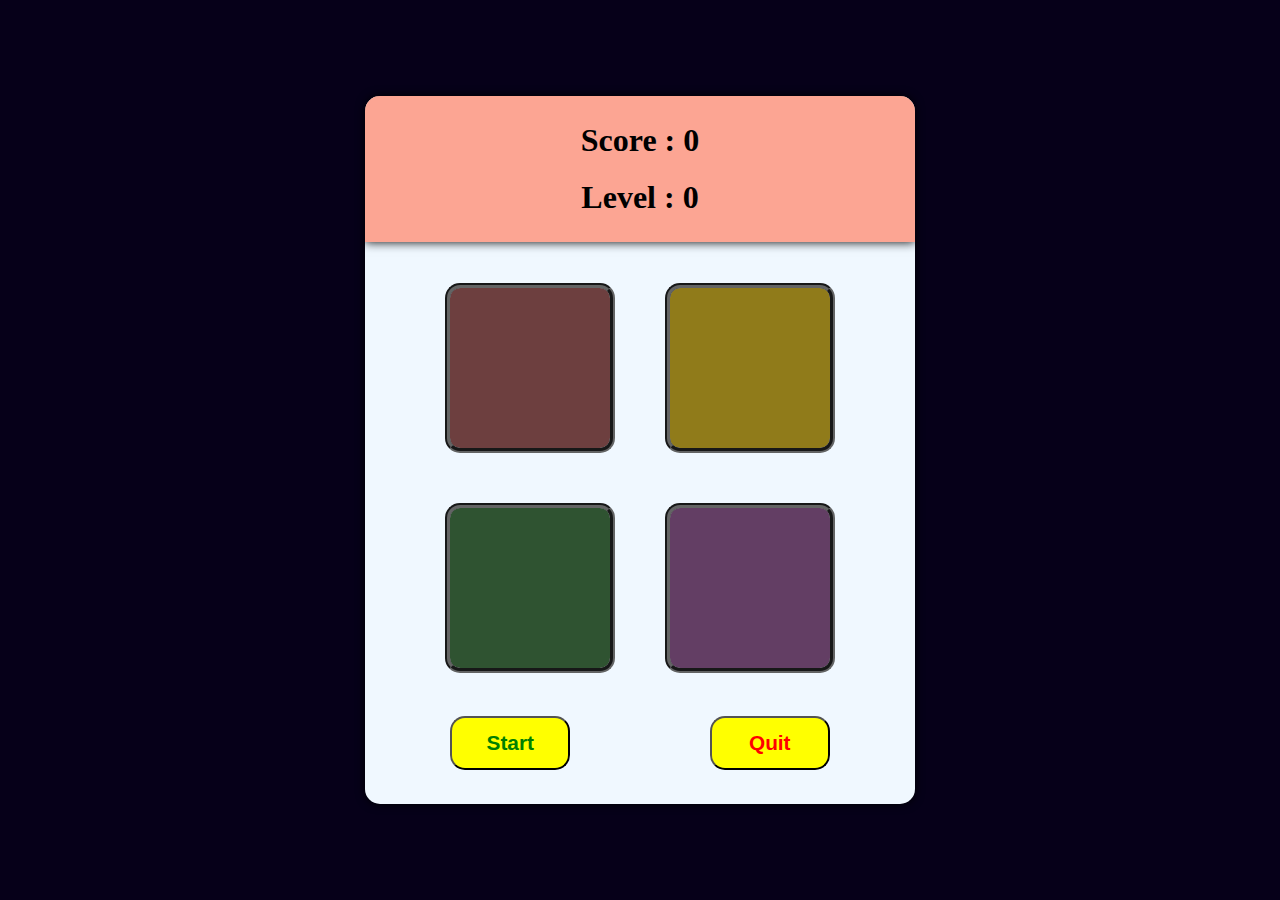
<file: index.html>
<!DOCTYPE html>
<html lang="en">
<head>
    <meta charset="UTF-8">
    <meta name="viewport" content="width=device-width, initial-scale=1.0">
    <link rel="stylesheet" href="simen.css">
    <title>Simen Says</title>
</head>
<body>
    <div class="game">
        <div class="upper-box">
            <h1 class="score">Score : 0</h1>
            <h1 class="level">Level : 0</h1>
        </div>

        <div class="box-cant">
            <div class="box-row">
                <div class="box red" id="red"></div>
                <div class="box yellow" id="yellow"></div>
            </div>
            <div class="box-row">
                <div class="box green" id="green" ></div>
                <div class="box voilet" id="voilet"></div>
            </div>
        </div>

        <div class="start-reset">
            <button class="start">Start</button>
            <button class="reset">Quit</button>
        </div>
    </div>
    <script src="simen.js"></script>
</body>
</html>
</file>
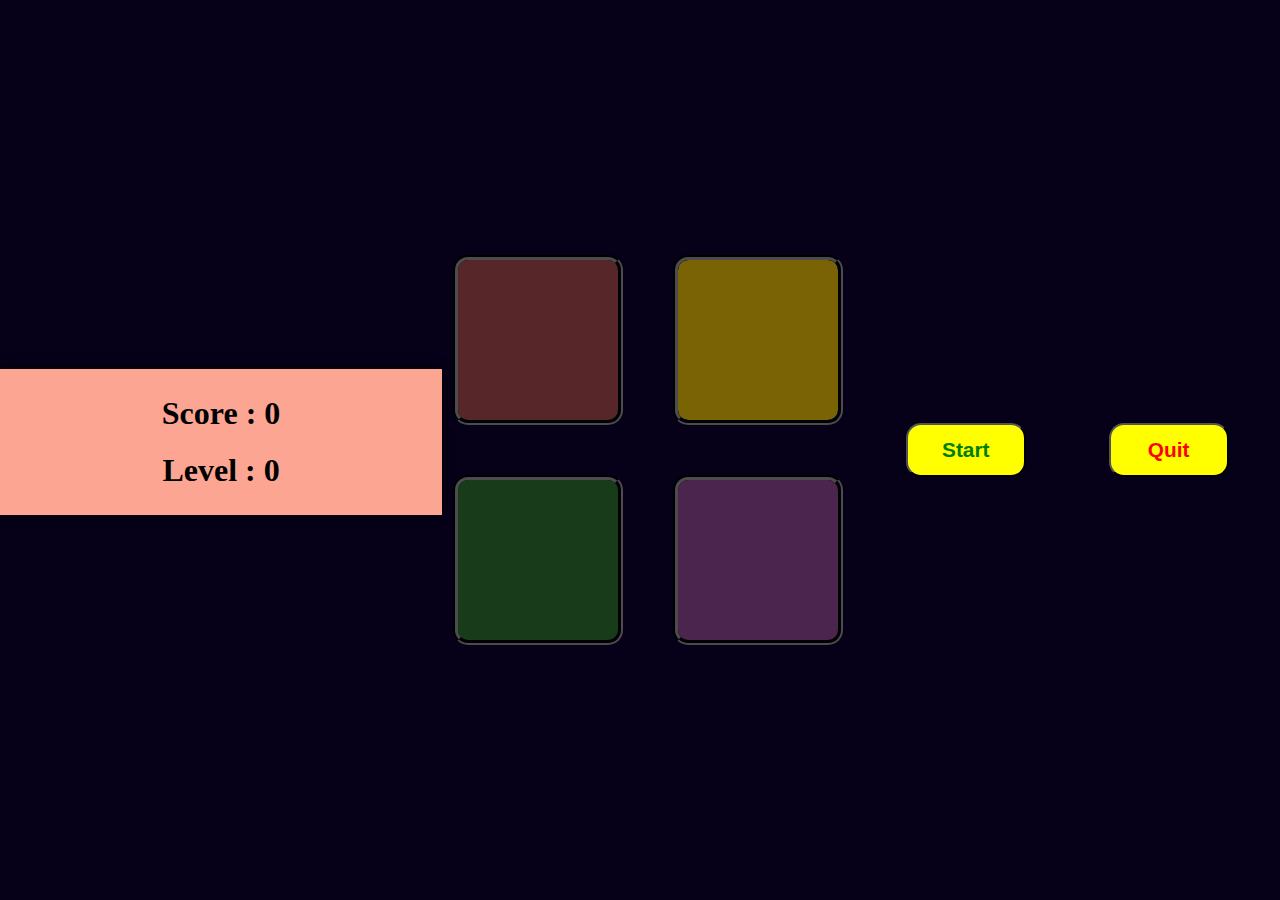
<file: simen.html>
<!DOCTYPE html>
<html lang="en">
<head>
    <meta charset="UTF-8">
    <meta name="viewport" content="width=device-width, initial-scale=1.0">
    <link rel="stylesheet" href="simen.css">
    <title>Simen Says</title>
</head>
<body>
    <div class="upper-box">
        <h1 class="score">Score : 0</h1>
        <h1 class="level">Level : 0</h1>
    </div>

    <div class="box-cant">
        <div class="box-row">
            <div class="box red" id="red"></div>
            <div class="box yellow" id="yellow"></div>
        </div>
        <div class="box-row">
            <div class="box green" id="green" ></div>
            <div class="box voilet" id="voilet"></div>
        </div>
    </div>

    <div class="start-reset">
        <button class="start">Start</button>
        <button class="reset">Quit</button>
    </div>
    
    <script src="simen.js"></script>
</body>
</html>
</file>
<file: simen.css>
* {
    margin: 0;
    padding: 0;
    box-sizing: border-box;
    overflow: hidden;
}
body {
    min-height: 100vh;
    background: #060019;
    display: flex;
    align-items: center;
    justify-items: center;
}
.red {
    background-color: rgb(95, 43, 43);
}
.yellow {
    background-color: rgb(134, 110, 2);
}
.green {
    background-color: rgb(27, 66, 27);
}
.voilet {
    background-color: rgb(84, 42, 84);
}

.game {
    max-height: 98vh;
    max-width: 550px;
    width: 98%;
    margin: auto;
    padding-bottom: 1rem;
    box-shadow: 0 0 10px black;
    background-color: aliceblue;
    border-radius: 15px;
    display: flex;
    flex-direction: column;
    align-items: center;
    justify-content: center;
}
.box-cant {
    max-height: 63vh;
    display: flex;
    flex-direction: column;
    justify-content: center;
    align-items: center;
    width: 98%;
}

.box-row {
    display: flex;
}

.box {
    margin: 30px;
    height: 10rem;
    width: 10rem;
    border-radius: 10px;
    cursor: pointer;
    outline: rgb(0, 0, 0);
    border: none;
    outline: none;
    outline-width: 5px;
    outline-style: groove;
    opacity: .9;
}
.box:hover {
    opacity: 1;
}
.box:active {
    box-shadow: 0 0 25px rgb(0, 0, 0);
}



/* Upper Box */
.upper-box {
    padding: 1rem;
    text-align: center;
    background: rgb(252, 165, 147);
    box-shadow: 0 0 10px black;
    max-width: 700px;
    width: 100%;
    display: flex;
    align-items: center;
    justify-content: space-evenly;
    flex-direction: column;
    margin-bottom: 1rem;
}

.upper-box h1 {
    padding: 10px;
}
/* Upper Box */



/* Start-Reset */
.start-reset {
    padding: 0 10px;
    margin: auto;
    width: 98%;
    height: 10vh;
    display: flex;
    justify-content: space-around;
    align-items: center;
}
.start-reset button {
    background-color: yellow;
    padding: 13px 0;
    border-radius: 15px;
    font-size: 1.3rem;
    font-weight: 900;
    cursor: pointer;
    text-align: center;
    width: 120px;
}
.start-reset button:hover{
    box-shadow: 0 0 5px black;
}
.start {
    color: green;
}
.reset {
    color: red;
}
/* Start-Reset */



.p-10 {
    padding: 10px;
}
.random-flash {
    background-color: white;
}
.user-flash {
    background-color: rgb(172, 47, 6);
}

@media screen and (max-width:450px) {
    .box {
        margin: 10px;
    }
}
@media screen and (max-width:400px) {
    .box {
        height: 8rem;
        width: 8rem;
    }
}
@media screen and (max-width:320px) {
    .box {
        height: 6rem;
        width: 6rem;
    }
    
    .start-reset button { 
        width: 100px;
    }
}
</file>
